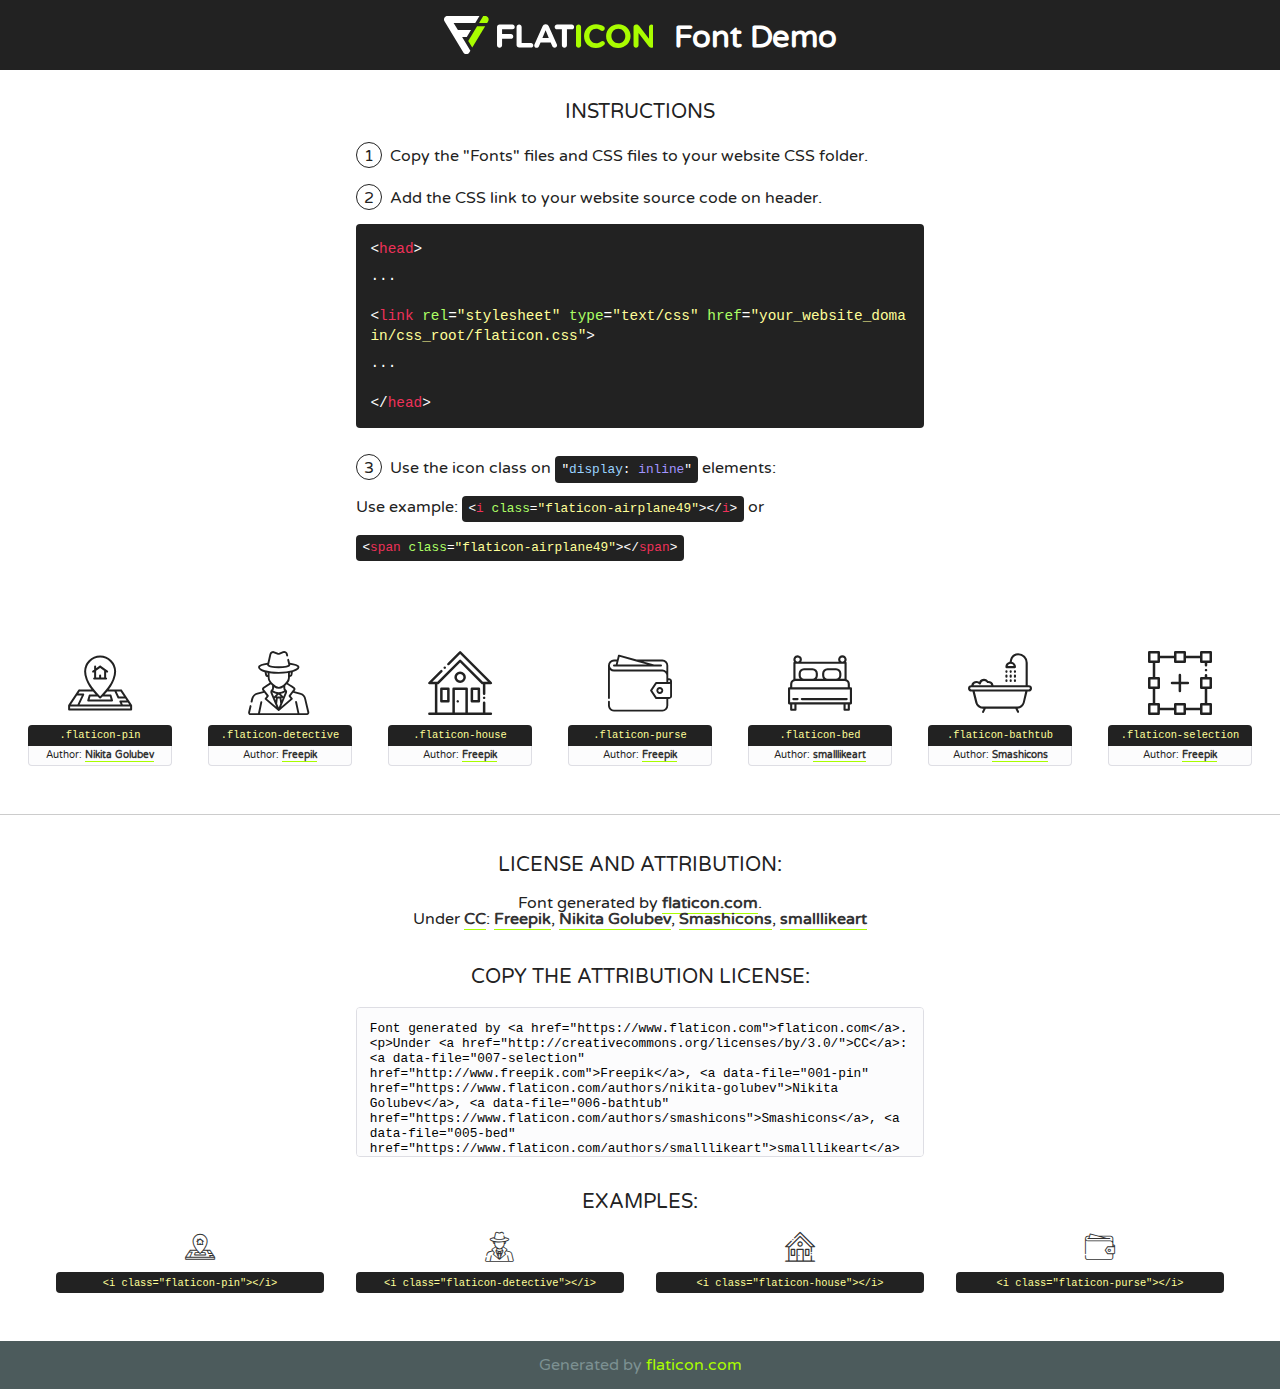
<file: Accomodate/fonts/flaticon/font/flaticon.html>
<!DOCTYPE html>
<!--
  Flaticon icon font: Flaticon
  Creation date: 06/12/2018 02:49
-->
<html>
<!DOCTYPE html>
<html>

<head>
    <title>Flaticon WebFont</title>
    <link href="http://fonts.googleapis.com/css?family=Varela+Round" rel="stylesheet" type="text/css" />
    <link rel="stylesheet" type="text/css" href="flaticon.css">
    <meta charset="UTF-8">
    <style>
    html, body, div, span, applet, object, iframe,
    h1, h2, h3, h4, h5, h6, p, blockquote, pre,
    a, abbr, acronym, address, big, cite, code,
    del, dfn, em, img, ins, kbd, q, s, samp,
    small, strike, strong, sub, sup, tt, var,
    b, u, i, center,
    dl, dt, dd, ol, ul, li,
    fieldset, form, label, legend,
    table, caption, tbody, tfoot, thead, tr, th, td,
    article, aside, canvas, details, embed, 
    figure, figcaption, footer, header, hgroup, 
    menu, nav, output, ruby, section, summary,
    time, mark, audio, video {
        margin: 0;
        padding: 0;
        border: 0;
        font-size: 100%;
        font: inherit;
        vertical-align: baseline;
    }
    /* HTML5 display-role reset for older browsers */
    article, aside, details, figcaption, figure, 
    footer, header, hgroup, menu, nav, section {
        display: block;
    }
    body {
        line-height: 1;
    }
    ol, ul {
        list-style: none;
    }
    blockquote, q {
        quotes: none;
    }
    blockquote:before, blockquote:after,
    q:before, q:after {
        content: '';
        content: none;
    }
    table {
        border-collapse: collapse;
        border-spacing: 0;
    }
    body {
        font-family: 'Varela Round', Helvetica, Arial, sans-serif;
        font-size: 16px;
        color: #222;
    }
    a {
        color: #333;
        border-bottom: 1px solid #a9fd00;
        font-weight: bold;
        text-decoration: none;
    }
    * {
        -moz-box-sizing: border-box;
        -webkit-box-sizing: border-box;
        box-sizing: border-box;
        margin: 0;
        padding: 0;
    }
    [class^="flaticon-"]:before, [class*=" flaticon-"]:before, [class^="flaticon-"]:after, [class*=" flaticon-"]:after {
        font-family: Flaticon;
        font-size: 30px;
        font-style: normal;
        margin-left: 20px;
        color: #333;
    }
    .wrapper {
        max-width: 600px;
        margin: auto;
        padding: 0 1em;
    }
    .title {
        font-size: 1.25em;
        text-align: center;
        margin-bottom: 1em;
        text-transform: uppercase;
    }
    header {
        text-align: center;
        background-color: #222;
        color: #fff;
        padding: 1em;
    }
    header .logo {
        width: 210px;
        height: 38px;
        display: inline-block;
        vertical-align: middle;
        margin-right: 1em;
        border: none;
    }
    header strong {
        font-size: 1.95em;
        font-weight: bold;
        vertical-align: middle;
        margin-top: 5px;
        display: inline-block;
    }
    .demo {
        margin: 2em auto;
        line-height: 1.25em;
    }
    .demo ul li {
        margin-bottom: 1em;
    }
    .demo ul li .num {
        color: #222;
        border-radius: 20px;
        display: inline-block;
        width: 26px;
        padding: 3px;
        height: 26px;
        text-align: center;
        margin-right: 0.5em;
        border: 1px solid #222;
    }
    .demo ul li code {
        background-color: #222;
        border-radius: 4px;
        padding: 0.25em 0.5em;
        display: inline-block;
        color: #fff;
        font-family: Consolas,Monaco,Lucida Console,Liberation Mono,DejaVu Sans Mono,Bitstream Vera Sans Mono,Courier New, monospace;
        font-weight: lighter;
        margin-top: 1em;
        font-size: 0.8em;
        word-break: break-all;
    }
    .demo ul li code.big {
        padding: 1em;
        font-size: 0.9em;
    }
    .demo ul li code .red {
        color: #EF3159;
    }
    .demo ul li code .green {
        color: #ACFF65;
    }
    .demo ul li code .yellow {
        color: #FFFF99;
    }
    .demo ul li code .blue {
        color: #99D3FF;
    }
    .demo ul li code .purple {
        color: #A295FF;
    }
    .demo ul li code .dots {
        margin-top: 0.5em;
        display: block;
    }
    #glyphs {
        border-bottom: 1px solid #ccc;
        padding: 2em 0;
        text-align: center;
    }
    .glyph {
        display: inline-block;
        width: 9em;
        margin: 1em;
        text-align: center;
        vertical-align: top;
        background: #FFF;
    }
    .glyph .glyph-icon {
        padding: 10px;
        display: block;
        font-family:"Flaticon";
        font-size: 64px;
        line-height: 1;
    }
    .glyph .glyph-icon:before {
        font-size: 64px;
        color: #222;
        margin-left: 0;
    }
    .class-name {
        font-size: 0.65em;
        background-color: #222;
        color: #fff;
        border-radius: 4px 4px 0 0;
        padding: 0.5em;
        color: #FFFF99;
        font-family: Consolas,Monaco,Lucida Console,Liberation Mono,DejaVu Sans Mono,Bitstream Vera Sans Mono,Courier New, monospace;
    }
    .author-name {
        font-size: 0.6em;
        background-color: #fcfcfd;
        border: 1px solid #DEDEE4;
        border-top: 0;
        border-radius: 0 0 4px 4px;
        padding: 0.5em;
    }
    .class-name:last-child {
        font-size: 10px;
        color:#888;
    }
    .class-name:last-child a {
        font-size: 10px;
        color:#555;
    }
    .class-name:last-child a:hover {
        color:#a9fd00;
    }
    .glyph > input {
        display: block;
        width: 100px;
        margin: 5px auto;
        text-align: center;
        font-size: 12px;
        cursor: text;
    }
    .glyph > input.icon-input {
        font-family:"Flaticon";
        font-size: 16px;
        margin-bottom: 10px;
    }
    .attribution .title {
        margin-top: 2em;
    }
    .attribution textarea {
        background-color: #fcfcfd;
        padding: 1em;
        border: none;
        box-shadow: none;
        border: 1px solid #DEDEE4;
        border-radius: 4px;
        resize: none;
        width: 100%;
        height: 150px;
        font-size: 0.8em;
        font-family: Consolas,Monaco,Lucida Console,Liberation Mono,DejaVu Sans Mono,Bitstream Vera Sans Mono,Courier New, monospace;
        -webkit-appearance: none;
    }
    .iconsuse {
        margin: 2em auto;
        text-align: center;
        max-width: 1200px;
    }
    .iconsuse:after {
        content: '';
        display: table;
        clear: both;
    }
    .iconsuse .image {
        float: left;
        width: 25%;
        padding: 0 1em;
    }
    .iconsuse .image p {
        margin-bottom: 1em;
    }
    .iconsuse .image span {
        display: block;
        font-size: 0.65em;
        background-color: #222;
        color: #fff;
        border-radius: 4px;
        padding: 0.5em;
        color: #FFFF99;
        margin-top: 1em;
        font-family: Consolas,Monaco,Lucida Console,Liberation Mono,DejaVu Sans Mono,Bitstream Vera Sans Mono,Courier New, monospace;
    }
    #footer {
        text-align: center;
        background-color: #4C5B5C;
        color: #7c9192;
        padding: 1em;
    }
    #footer a {
        border: none;
        color: #a9fd00;
        font-weight: normal;
    }
    @media (max-width: 960px) {
        .iconsuse .image {
            width: 50%;
        }
    }
    @media (max-width: 560px) {
        .iconsuse .image {
            width: 100%;
        }
    }
    </style>
</head>

<body class="characters-off">

    <header>
        <a href="https://www.flaticon.com" target="_blank" class="logo">
            <svg version="1.1" xmlns="http://www.w3.org/2000/svg" xmlns:xlink="http://www.w3.org/1999/xlink" xmlns:a="http://ns.adobe.com/AdobeSVGViewerExtensions/3.0/" viewBox="0 0 560.875 102.036" enable-background="new 0 0 560.875 102.036" xml:space="preserve">
                <defs>
                </defs>
                <g>
                    <g class="letters">
                        <path fill="#ffffff" d="M141.596,29.675c0-3.777,2.985-6.767,6.764-6.767h34.438c3.426,0,6.15,2.728,6.15,6.15
                        c0,3.43-2.724,6.149-6.15,6.149h-27.674v13.091h23.719c3.429,0,6.151,2.724,6.151,6.15c0,3.43-2.723,6.149-6.151,6.149h-23.719
                        v17.574c0,3.773-2.986,6.761-6.764,6.761c-3.779,0-6.764-2.989-6.764-6.761V29.675z"></path>
                        <path fill="#ffffff" d="M193.844,29.149c0-3.781,2.985-6.767,6.764-6.767c3.776,0,6.763,2.985,6.763,6.767v42.957h25.039
                        c3.426,0,6.149,2.726,6.149,6.153c0,3.425-2.723,6.15-6.149,6.15h-31.802c-3.779,0-6.764-2.986-6.764-6.768V29.149z"></path>
                        <path fill="#ffffff" d="M241.891,75.71l21.438-48.407c1.492-3.341,4.215-5.357,7.906-5.357h0.792
                        c3.686,0,6.323,2.017,7.815,5.357l21.439,48.407c0.436,0.967,0.701,1.845,0.701,2.723c0,3.602-2.809,6.501-6.414,6.501
                        c-3.161,0-5.269-1.845-6.499-4.655l-4.132-9.661h-27.059l-4.301,10.102c-1.144,2.631-3.426,4.214-6.237,4.214
                        c-3.517,0-6.24-2.81-6.24-6.325C241.1,77.64,241.451,76.677,241.891,75.71z M279.932,58.666l-8.521-20.297l-8.526,20.297H279.932
                        z"></path>
                        <path fill="#ffffff" d="M314.864,35.387H301.86c-3.429,0-6.239-2.813-6.239-6.238c0-3.429,2.811-6.24,6.239-6.24h39.533
                        c3.426,0,6.237,2.811,6.237,6.24c0,3.425-2.811,6.238-6.237,6.238h-13.001v42.785c0,3.773-2.99,6.761-6.764,6.761
                        c-3.779,0-6.764-2.989-6.764-6.761V35.387z"></path>
                        <path fill="#A9FD00" d="M352.615,29.149c0-3.781,2.985-6.767,6.767-6.767c3.774,0,6.761,2.985,6.761,6.767v49.024
                        c0,3.773-2.987,6.761-6.761,6.761c-3.781,0-6.767-2.989-6.767-6.761V29.149z"></path>
                        <path fill="#A9FD00" d="M374.132,53.836v-0.179c0-17.481,13.178-31.801,32.065-31.801c9.22,0,15.459,2.458,20.557,6.238
                        c1.402,1.054,2.637,2.985,2.637,5.357c0,3.692-2.985,6.59-6.681,6.59c-1.845,0-3.071-0.702-4.044-1.319
                        c-3.776-2.813-7.729-4.393-12.562-4.393c-10.364,0-17.831,8.611-17.831,19.154v0.173c0,10.542,7.291,19.329,17.831,19.329
                        c5.715,0,9.492-1.756,13.359-4.834c1.049-0.874,2.458-1.491,4.039-1.491c3.429,0,6.325,2.813,6.325,6.236
                        c0,2.106-1.056,3.78-2.282,4.834c-5.539,4.834-12.036,7.733-21.878,7.733C387.572,85.464,374.132,71.493,374.132,53.836z"></path>
                        <path fill="#A9FD00" d="M433.009,53.836v-0.179c0-17.481,13.79-31.801,32.766-31.801c18.981,0,32.592,14.143,32.592,31.628v0.173
                        c0,17.483-13.785,31.807-32.769,31.807C446.625,85.464,433.009,71.32,433.009,53.836z M484.224,53.836v-0.179
                        c0-10.539-7.725-19.326-18.626-19.326c-10.893,0-18.449,8.611-18.449,19.154v0.173c0,10.542,7.73,19.329,18.626,19.329
                        C476.676,72.986,484.224,64.378,484.224,53.836z"></path>
                        <path fill="#A9FD00" d="M506.233,29.321c0-3.774,2.99-6.763,6.767-6.763h1.401c3.252,0,5.183,1.583,7.029,3.953l26.093,34.265
                        V29.059c0-3.692,2.99-6.677,6.681-6.677c3.683,0,6.671,2.985,6.671,6.677v48.934c0,3.78-2.987,6.765-6.764,6.765h-0.436
                        c-3.257,0-5.188-1.581-7.034-3.953l-27.056-35.492v32.944c0,3.687-2.985,6.676-6.678,6.676c-3.683,0-6.673-2.989-6.673-6.676
                        V29.321z"></path>
                    </g>
                    <g class="insignia">
                        <path fill="#ffffff" d="M48.372,56.137h12.517l11.156-18.537H37.186L25.688,18.539h57.825L94.668,0H9.271
                        C5.925,0,2.842,1.801,1.198,4.716c-1.644,2.907-1.593,6.482,0.134,9.343l50.38,83.501c1.678,2.781,4.689,4.476,7.938,4.476
                        c3.246,0,6.257-1.695,7.935-4.476l2.898-4.804L48.372,56.137z"></path>
                        <g class="i">
                            <path fill="#A9FD00" d="M93.575,18.539h0.031v0.004l21.652,0.004l2.705-4.488c1.727-2.861,1.778-6.436,0.133-9.343
                            C116.454,1.801,113.371,0,110.026,0h-5.294L93.575,18.539z"></path>
                            <polygon fill="#A9FD00" points="88.291,27.356 64.725,66.486 75.519,84.404 109.942,27.356"></polygon>
                        </g>
                    </g>
                </g>
            </svg>
        </a>
        <strong>Font Demo</strong>
    </header>


    <section class="demo wrapper">

        <p class="title">Instructions</p>

        <ul>
            <li>
                <span class="num">1</span>Copy the "Fonts" files and CSS files to your website CSS folder.
            </li>
            <li>
                <span class="num">2</span>Add the CSS link to your website source code on header.
                <code class="big">
                    &lt;<span class="red">head</span>&gt;
                    <br/><span class="dots">...</span>
                    <br/>&lt;<span class="red">link</span> <span class="green">rel</span>=<span class="yellow">"stylesheet"</span> <span class="green">type</span>=<span class="yellow">"text/css"</span> <span class="green">href</span>=<span class="yellow">"your_website_domain/css_root/flaticon.css"</span>&gt;
                    <br/><span class="dots">...</span>
                    <br/>&lt;/<span class="red">head</span>&gt;
                </code>
            </li>

            <li>
                <p>
                    <span class="num">3</span>Use the icon class on <code>"<span class="blue">display</span>:<span class="purple"> inline</span>"</code> elements:
                    <br />
                    Use example: <code>&lt;<span class="red">i</span> <span class="green">class</span>=<span class="yellow">&quot;flaticon-airplane49&quot;</span>&gt;&lt;/<span class="red">i</span>&gt;</code> or <code>&lt;<span class="red">span</span> <span class="green">class</span>=<span class="yellow">&quot;flaticon-airplane49&quot;</span>&gt;&lt;/<span class="red">span</span>&gt;</code>
            </li>
        </ul>

    </section>




   <section id="glyphs">          
    
      
        <div class="glyph"><div class="glyph-icon flaticon-pin"></div>
            <div class="class-name">.flaticon-pin</div>
            <div class="author-name">Author: <a data-file="001-pin" href="https://www.flaticon.com/authors/nikita-golubev">Nikita Golubev</a> </div> 
        </div>        
        
        <div class="glyph"><div class="glyph-icon flaticon-detective"></div>
            <div class="class-name">.flaticon-detective</div>
            <div class="author-name">Author: <a data-file="002-detective" href="http://www.freepik.com">Freepik</a> </div> 
        </div>        
        
        <div class="glyph"><div class="glyph-icon flaticon-house"></div>
            <div class="class-name">.flaticon-house</div>
            <div class="author-name">Author: <a data-file="003-house" href="http://www.freepik.com">Freepik</a> </div> 
        </div>        
        
        <div class="glyph"><div class="glyph-icon flaticon-purse"></div>
            <div class="class-name">.flaticon-purse</div>
            <div class="author-name">Author: <a data-file="004-purse" href="http://www.freepik.com">Freepik</a> </div> 
        </div>        
        
        <div class="glyph"><div class="glyph-icon flaticon-bed"></div>
            <div class="class-name">.flaticon-bed</div>
            <div class="author-name">Author: <a data-file="005-bed" href="https://www.flaticon.com/authors/smalllikeart">smalllikeart</a> </div> 
        </div>        
        
        <div class="glyph"><div class="glyph-icon flaticon-bathtub"></div>
            <div class="class-name">.flaticon-bathtub</div>
            <div class="author-name">Author: <a data-file="006-bathtub" href="https://www.flaticon.com/authors/smashicons">Smashicons</a> </div> 
        </div>        
        
        <div class="glyph"><div class="glyph-icon flaticon-selection"></div>
            <div class="class-name">.flaticon-selection</div>
            <div class="author-name">Author: <a data-file="007-selection" href="http://www.freepik.com">Freepik</a> </div> 
        </div>        
        

    </section>



    <section class="attribution wrapper"   style="text-align:center;">

      <div class="title">License and attribution:</div><div class="attrDiv">Font generated by <a href="https://www.flaticon.com">flaticon.com</a>. <div><p>Under <a href="http://creativecommons.org/licenses/by/3.0/">CC</a>: <a data-file="007-selection" href="http://www.freepik.com">Freepik</a>, <a data-file="001-pin" href="https://www.flaticon.com/authors/nikita-golubev">Nikita Golubev</a>, <a data-file="006-bathtub" href="https://www.flaticon.com/authors/smashicons">Smashicons</a>, <a data-file="005-bed" href="https://www.flaticon.com/authors/smalllikeart">smalllikeart</a></p>  </div>
      </div>
      <div class="title">Copy the Attribution License:</div>

    <textarea onclick="this.focus();this.select();">Font generated by &lt;a href=&quot;https://www.flaticon.com&quot;&gt;flaticon.com&lt;/a&gt;. <p>Under <a href="http://creativecommons.org/licenses/by/3.0/">CC</a>: <a data-file="007-selection" href="http://www.freepik.com">Freepik</a>, <a data-file="001-pin" href="https://www.flaticon.com/authors/nikita-golubev">Nikita Golubev</a>, <a data-file="006-bathtub" href="https://www.flaticon.com/authors/smashicons">Smashicons</a>, <a data-file="005-bed" href="https://www.flaticon.com/authors/smalllikeart">smalllikeart</a></p>  
     </textarea>

    </section>

    <section class="iconsuse">

          <div class="title">Examples:</div>            
             
            <div class="image">
                <p>
                    <i class="glyph-icon flaticon-pin"></i> 
                    <span>&lt;i class=&quot;flaticon-pin&quot;&gt;&lt;/i&gt;</span>
                </p>
            </div>
            
            <div class="image">
                <p>
                    <i class="glyph-icon flaticon-detective"></i> 
                    <span>&lt;i class=&quot;flaticon-detective&quot;&gt;&lt;/i&gt;</span>
                </p>
            </div>
            
            <div class="image">
                <p>
                    <i class="glyph-icon flaticon-house"></i> 
                    <span>&lt;i class=&quot;flaticon-house&quot;&gt;&lt;/i&gt;</span>
                </p>
            </div>
            
            <div class="image">
                <p>
                    <i class="glyph-icon flaticon-purse"></i> 
                    <span>&lt;i class=&quot;flaticon-purse&quot;&gt;&lt;/i&gt;</span>
                </p>
            </div>
                       
        </div>
                            
    </section>

<div id="footer">
    <div>Generated by <a href="https://www.flaticon.com">flaticon.com</a>
    </div>
</div>



</body>
</html>
</file>
<file: Accomodate/fonts/flaticon/font/flaticon.css>
/*
  	Flaticon icon font: Flaticon
  	Creation date: 06/12/2018 02:49
  	*/

@font-face {
  font-family: "Flaticon";
  src: url("./Flaticon.eot");
  src: url("./Flaticon.eot?#iefix") format("embedded-opentype"),
       url("./Flaticon.woff") format("woff"),
       url("./Flaticon.ttf") format("truetype"),
       url("./Flaticon.svg#Flaticon") format("svg");
  font-weight: normal;
  font-style: normal;
}

@media screen and (-webkit-min-device-pixel-ratio:0) {
  @font-face {
    font-family: "Flaticon";
    src: url("./Flaticon.svg#Flaticon") format("svg");
  }
}

[class^="flaticon-"]:before, [class*=" flaticon-"]:before,
[class^="flaticon-"]:after, [class*=" flaticon-"]:after {   
  font-family: Flaticon;
        font-size: 20px;
font-style: normal;
margin-left: 20px;
}

.flaticon-pin:before { content: "\f100"; }
.flaticon-detective:before { content: "\f101"; }
.flaticon-house:before { content: "\f102"; }
.flaticon-purse:before { content: "\f103"; }
.flaticon-bed:before { content: "\f104"; }
.flaticon-bathtub:before { content: "\f105"; }
.flaticon-selection:before { content: "\f106"; }
</file>
